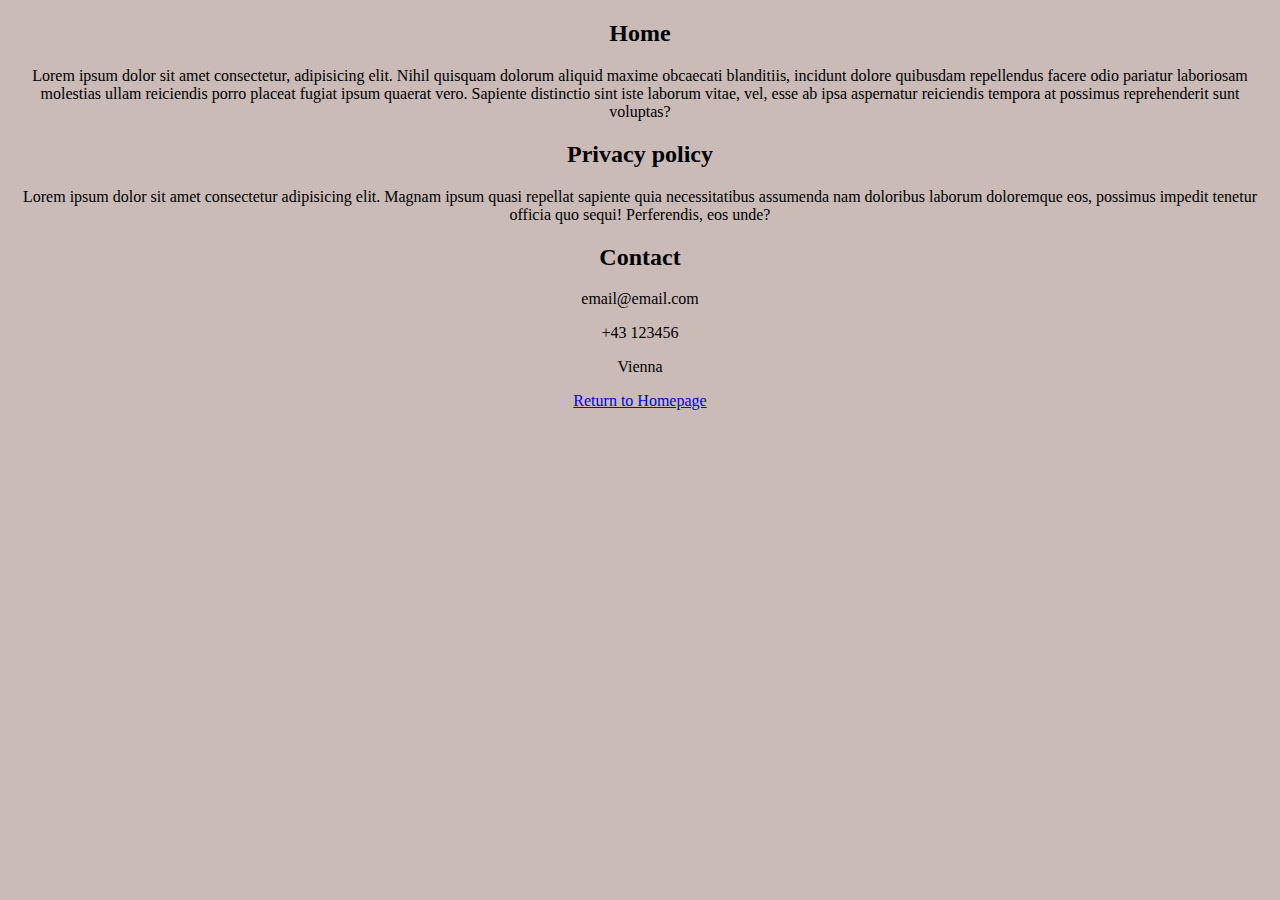
<file: Home.html>
<!DOCTYPE html>
<html lang="en">
<head>
    <meta charset="UTF-8">
    <meta name="viewport" content="width=device-width, initial-scale=1.0">
    <title>Home</title>
    <style>
        body{
            background-color:#CABBB7;
            text-align: center;
            font-family:'Times New Roman', serif;
        }

        h1{
            text-decoration: underline;
        }
    </style>
</head>

<body>
    <div>
        <span>
            <h2>Home</h2>
            <p>
                Lorem ipsum dolor sit amet consectetur, adipisicing elit. Nihil quisquam dolorum aliquid maxime obcaecati blanditiis, incidunt dolore quibusdam repellendus facere odio pariatur laboriosam molestias ullam reiciendis porro placeat fugiat ipsum quaerat vero. Sapiente distinctio sint iste laborum vitae, vel, esse ab ipsa aspernatur reiciendis tempora at possimus reprehenderit sunt voluptas?
            </p>
        </span>
    </div>
    <div>
        <h2>Privacy policy</h2>
        <span>
            <p>
                Lorem ipsum dolor sit amet consectetur adipisicing elit. Magnam ipsum quasi repellat sapiente quia necessitatibus assumenda nam doloribus laborum doloremque eos, possimus impedit tenetur officia quo sequi! Perferendis, eos unde?
            </p>
        </span>
    </div>
    <div>
        <h2>Contact</h2>
        <span>
            <p>email@email.com</p>
            <p>+43 123456</p>
            <p>Vienna</p>
        </span>
    </div>
    <a href="index.html">Return to Homepage</a>
    
</body>
</html>
</file>
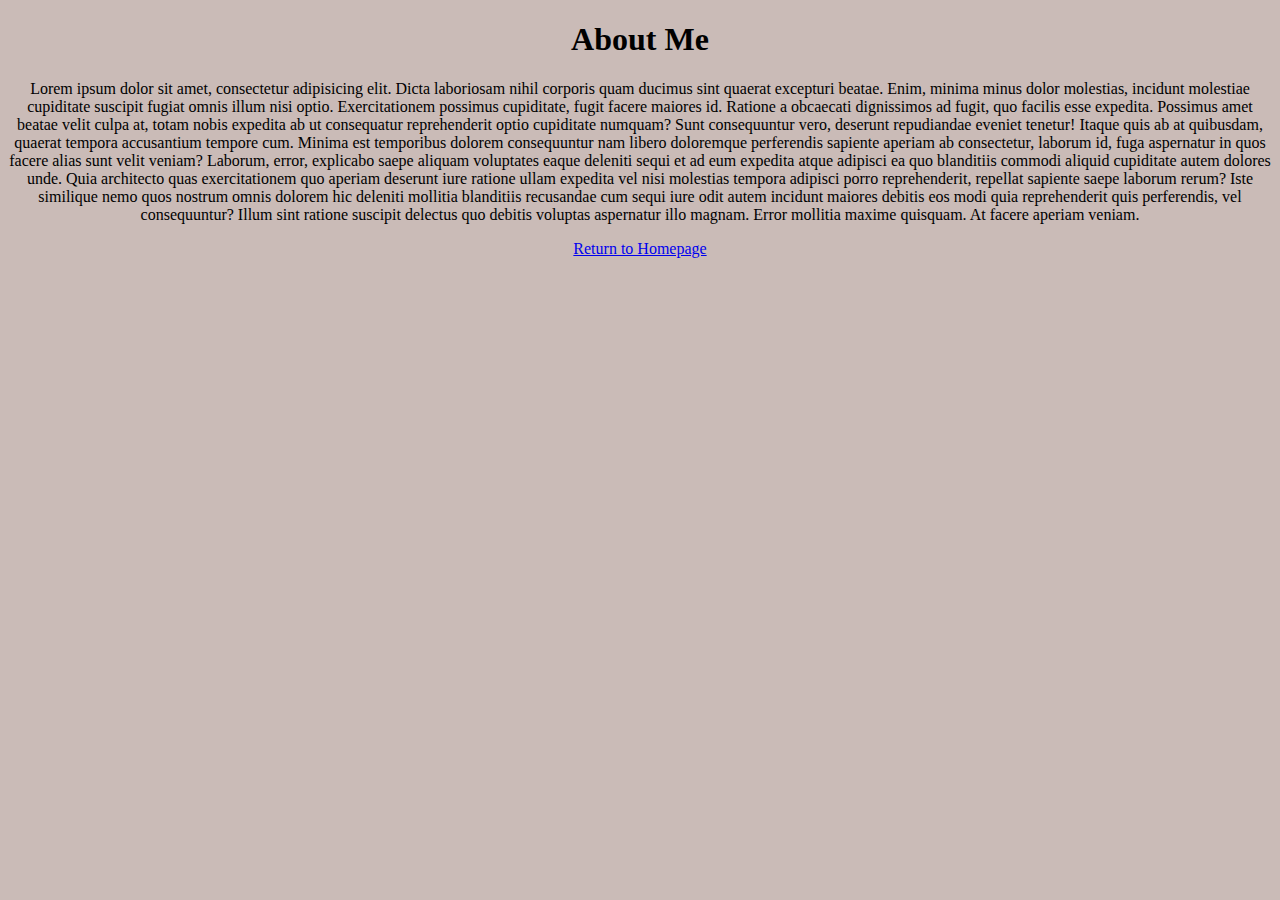
<file: Tech.html>
<!DOCTYPE html>
<html lang="en">
<head>
    <meta charset="UTF-8">
    <meta name="viewport" content="width=device-width, initial-scale=1.0">
    <title>About Me</title>
    <style>
        body{
     		background-color:#CABBB7;
            text-align: center;
            font-family:'Times New Roman', serif;
        }

        h2{
            text-decoration: underline;
        }
    </style>
</head>

<body>
    <h1>About Me</h1>
    <div>
        <p>
            Lorem ipsum dolor sit amet, consectetur adipisicing elit. Dicta laboriosam nihil corporis quam ducimus sint quaerat excepturi beatae. Enim, minima minus dolor molestias, incidunt molestiae cupiditate suscipit fugiat omnis illum nisi optio. Exercitationem possimus cupiditate, fugit facere maiores id. Ratione a obcaecati dignissimos ad fugit, quo facilis esse expedita. Possimus amet beatae velit culpa at, totam nobis expedita ab ut consequatur reprehenderit optio cupiditate numquam? Sunt consequuntur vero, deserunt repudiandae eveniet tenetur! Itaque quis ab at quibusdam, quaerat tempora accusantium tempore cum. Minima est temporibus dolorem consequuntur nam libero doloremque perferendis sapiente aperiam ab consectetur, laborum id, fuga aspernatur in quos facere alias sunt velit veniam? Laborum, error, explicabo saepe aliquam voluptates eaque deleniti sequi et ad eum expedita atque adipisci ea quo blanditiis commodi aliquid cupiditate autem dolores unde. Quia architecto quas exercitationem quo aperiam deserunt iure ratione ullam expedita vel nisi molestias tempora adipisci porro reprehenderit, repellat sapiente saepe laborum rerum? Iste similique nemo quos nostrum omnis dolorem hic deleniti mollitia blanditiis recusandae cum sequi iure odit autem incidunt maiores debitis eos modi quia reprehenderit quis perferendis, vel consequuntur? Illum sint ratione suscipit delectus quo debitis voluptas aspernatur illo magnam. Error mollitia maxime quisquam. At facere aperiam veniam.
        </p>
    </div>
    
    <a href="index.html">Return to Homepage</a>
    
</body>
</html>
</file>
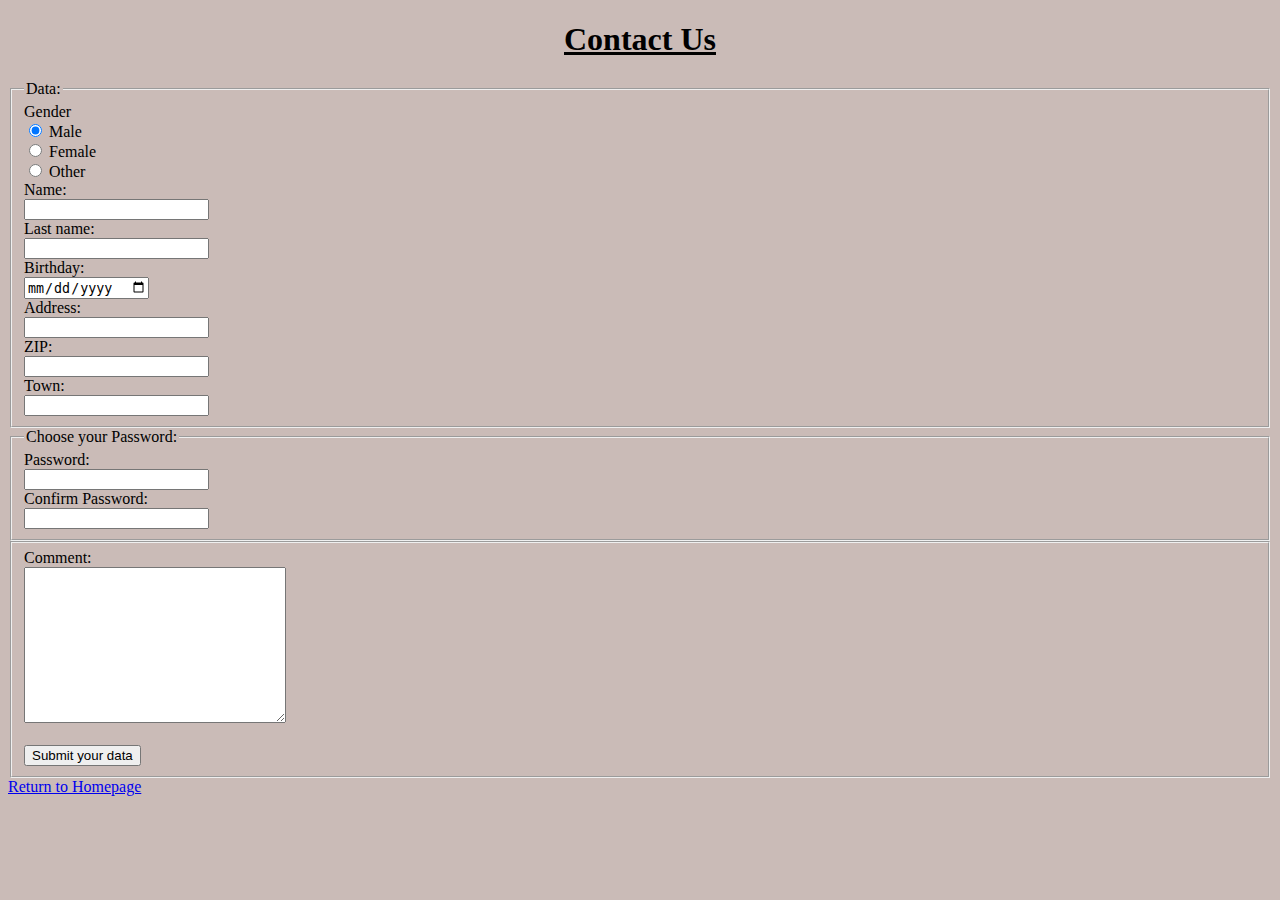
<file: Video.html>
<!DOCTYPE html>

<html lang="de">
<head>
    <meta charset="UTF-8">
    <meta name="viewport" content="width=device-width, initial-scale=1.0">
    <title>Contact</title>
    <style>
        body{
     		background-color:#CABBB7;
            font-family:'Times New Roman', serif;
        }

        h1{
            text-decoration: underline;
            text-align: center;
        }
    </style>
</head>
<body>

<form>
    <h1>Contact Us</h1>
	<fieldset>
		<legend>
			Data:
		</legend>
		<label>Gender</label><br>
		  <input type="radio" name="gender" value="male" checked> Male <br/>
	      <input type="radio" name="gender" value="female"> Female <br/>
	      <input type="radio" name="gender" value="other"> Other <br/>      
		<label>
			Name:
		</label><br>
		<input type="text" name="Name"><br>
		<label>
			Last name:
		</label><br>
		<input type="text" name="Last name"><br>
		<label>
			Birthday:
		</label><br>
		<input type="date" name="Birthday"><br>
		<label>
			Address:
		</label><br>
		<input type="text" name="Address"><br>
		<label>
			ZIP:
		</label><br>
		<input type="number" name="ZIP"><br>
		<label>
			Town:
		</label><br>
		<input type="text" name="Town"><br>
	</fieldset>
	<fieldset>
		<legend>
			Choose your Password:
		</legend>
		<label>
			Password:
		</label><br>
		<input type="password" name="Password"><br>
		<label>
			Confirm Password:
		</label><br>
		<input type="password" name="Confirm Password">
	</fieldset>
	<fieldset>
		Comment: <br/>
	      <textarea name="message" rows="10" cols="30">
	      </textarea>
	      <br/>
	      <br/>
	      <input type="submit" value="Submit your data">
	</fieldset>
</form>

<a href="index.html">Return to Homepage</a>

</body>
</html>
</file>
